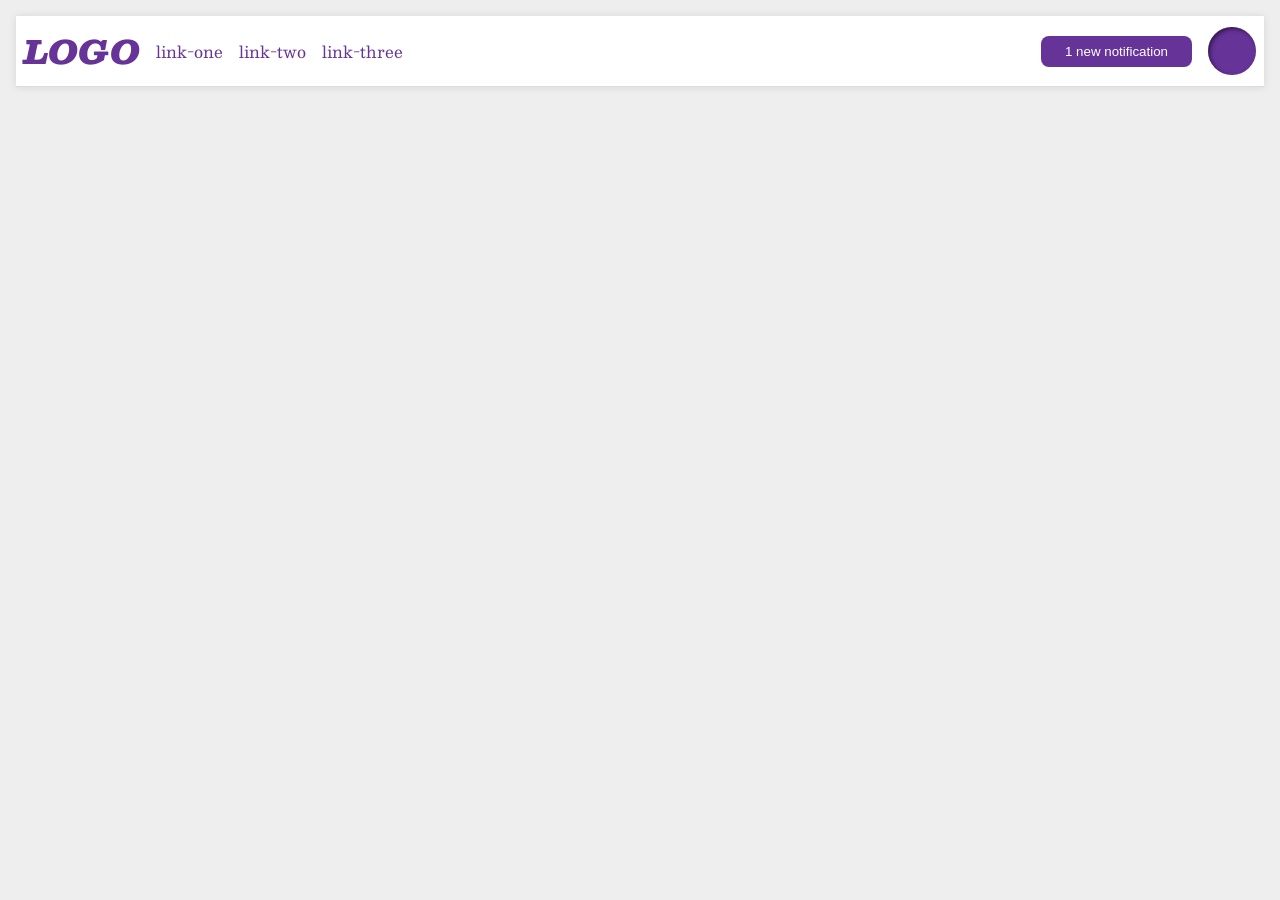
<file: foundations/flex/03-flex-header-2/index.html>
<!DOCTYPE html>
<html lang="en">
  <head>
    <meta charset="UTF-8">
    <meta http-equiv="X-UA-Compatible" content="IE=edge">
    <meta name="viewport" content="width=device-width, initial-scale=1.0">
    <title>Flex Header 2</title>
    <link rel="stylesheet" href="style.css">
  </head>
  <body>
    <div class="header">

    <div class="left-container">
      <div class="logo">LOGO</div>
      <ul>
        <li><a href="https://google.com">link-one</a></li>
        <li><a href="https://google.com">link-two</a></li>
        <li><a href="https://google.com">link-three</a></li>
      </ul>
    </div>
    
      <div class="right-container">
      <button class="notifications">
        1 new notification
      </button>
      <div class="profile-image"></div>
    </div>
  </body>
</html>
</file>
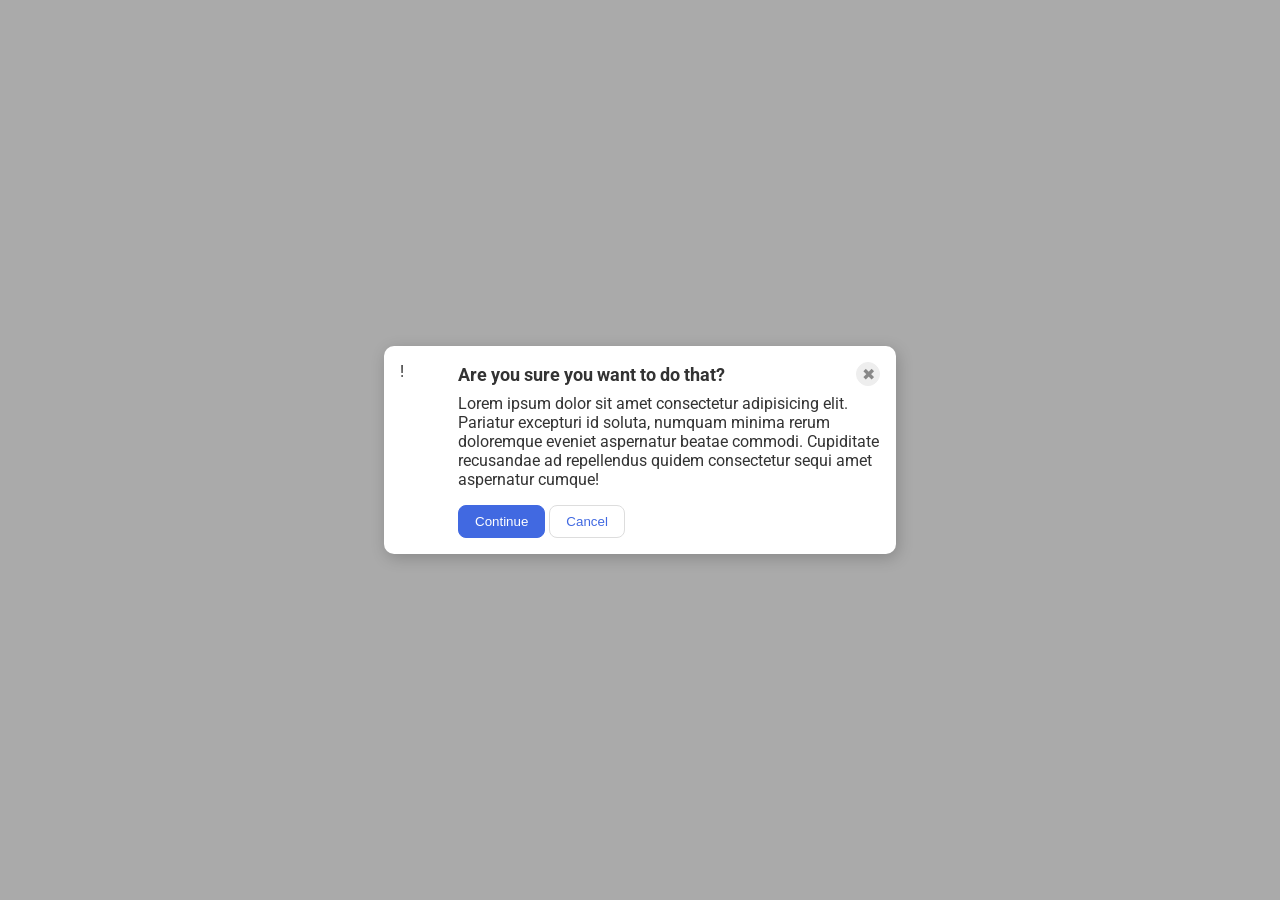
<file: foundations/flex/05-flex-modal/index.html>
<!DOCTYPE html>
<html lang="en">
  <head>
    <meta charset="UTF-8">
    <meta http-equiv="X-UA-Compatible" content="IE=edge">
    <meta name="viewport" content="width=device-width, initial-scale=1.0">
    <link rel="stylesheet" href="style.css">
    <title>Modal</title>
  </head>
  <body>
    <div class="modal">
      <div class="icon">!</div>
    <div class="container">
      <div class="header">
        Are you sure you want to do that?
      <button class="close-button">✖</button>
    </div>
      <div class="text">Lorem ipsum dolor sit amet consectetur adipisicing elit. Pariatur excepturi id soluta, numquam minima rerum doloremque eveniet aspernatur beatae commodi. Cupiditate recusandae ad repellendus quidem consectetur sequi amet aspernatur cumque!</div>
      <button class="continue">Continue</button>
      <button class="cancel">Cancel</button>
    </div>
    </div>  
  </body>
</html>
</file>
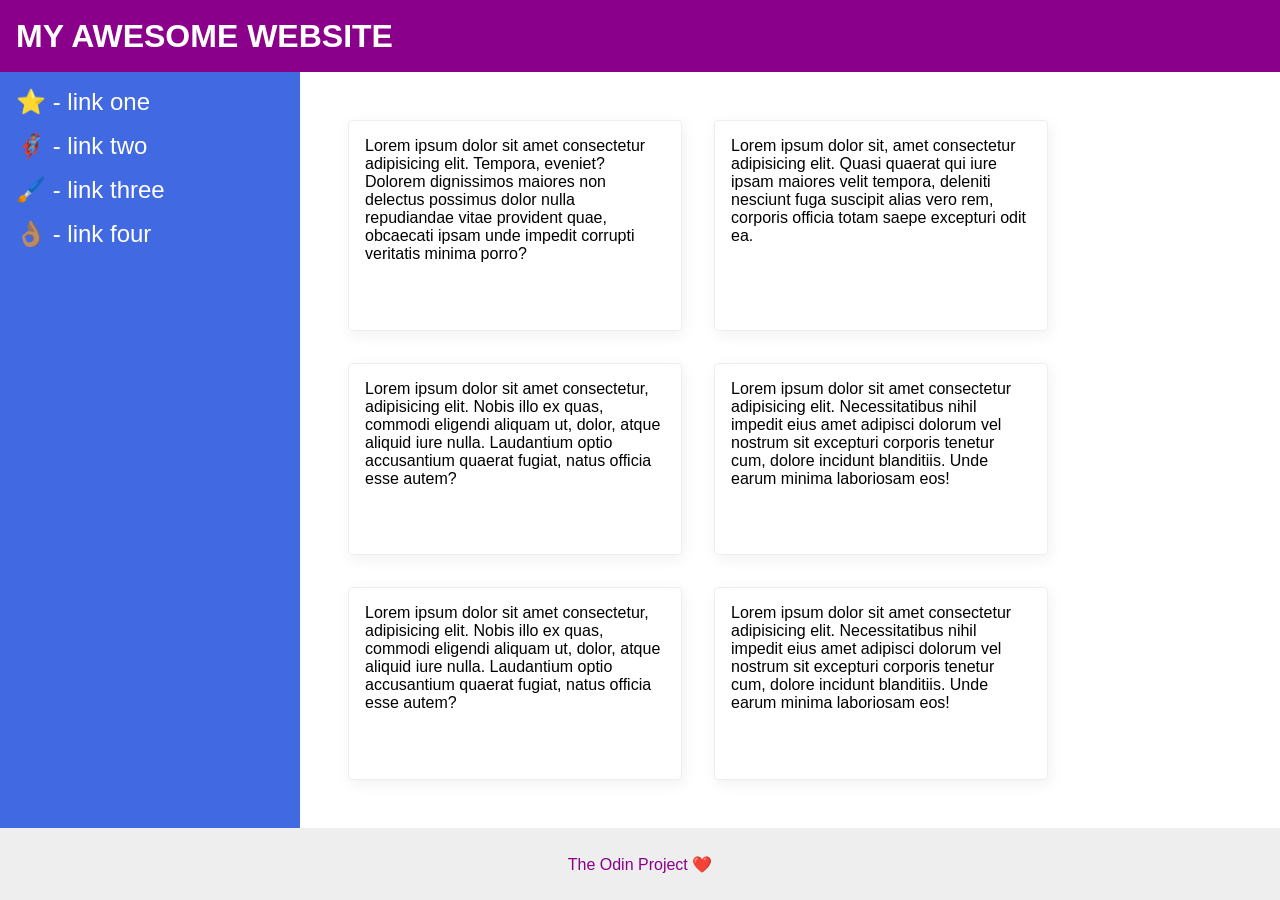
<file: foundations/flex/07-flex-layout-2/index.html>
<!DOCTYPE html>
<html lang="en">
  <head>
    <meta charset="UTF-8">
    <meta http-equiv="X-UA-Compatible" content="IE=edge">
    <meta name="viewport" content="width=device-width, initial-scale=1.0">
    <title>The Holy Grail</title>
    <link rel="stylesheet" href="style.css">
  </head>
  <body>
    <div class="header">
      MY AWESOME WEBSITE
    </div>
  <div class="container">
    <div class="sidebar">
      <ul>
        <li><a href="#">⭐ - link one</a></li>
        <li><a href="#">🦸🏽‍♂️ - link two</a></li>
        <li><a href="#">🖌️ - link three</a></li>
        <li><a href="#">👌🏽 - link four</a></li>
      </ul>
    </div>

  <div class="cards">
    <div class="card">Lorem ipsum dolor sit amet consectetur adipisicing elit. Tempora, eveniet? Dolorem dignissimos maiores non delectus possimus dolor nulla repudiandae vitae provident quae, obcaecati ipsam unde impedit corrupti veritatis minima porro?</div>
    <div class="card">Lorem ipsum dolor sit, amet consectetur adipisicing elit. Quasi quaerat qui iure ipsam maiores velit tempora, deleniti nesciunt fuga suscipit alias vero rem, corporis officia totam saepe excepturi odit ea.</div>
    <div class="card">Lorem ipsum dolor sit amet consectetur, adipisicing elit. Nobis illo ex quas, commodi eligendi aliquam ut, dolor, atque aliquid iure nulla. Laudantium optio accusantium quaerat fugiat, natus officia esse autem?</div>
    <div class="card">Lorem ipsum dolor sit amet consectetur adipisicing elit. Necessitatibus nihil impedit eius amet adipisci dolorum vel nostrum sit excepturi corporis tenetur cum, dolore incidunt blanditiis. Unde earum minima laboriosam eos!</div>
    <div class="card">Lorem ipsum dolor sit amet consectetur, adipisicing elit. Nobis illo ex quas, commodi eligendi aliquam ut, dolor, atque aliquid iure nulla. Laudantium optio accusantium quaerat fugiat, natus officia esse autem?</div>
    <div class="card">Lorem ipsum dolor sit amet consectetur adipisicing elit. Necessitatibus nihil impedit eius amet adipisci dolorum vel nostrum sit excepturi corporis tenetur cum, dolore incidunt blanditiis. Unde earum minima laboriosam eos!</div>
  </div>
  </div>
    <div class="footer">
      The Odin Project ❤️
    </div>
  </body>
</html>
</file>
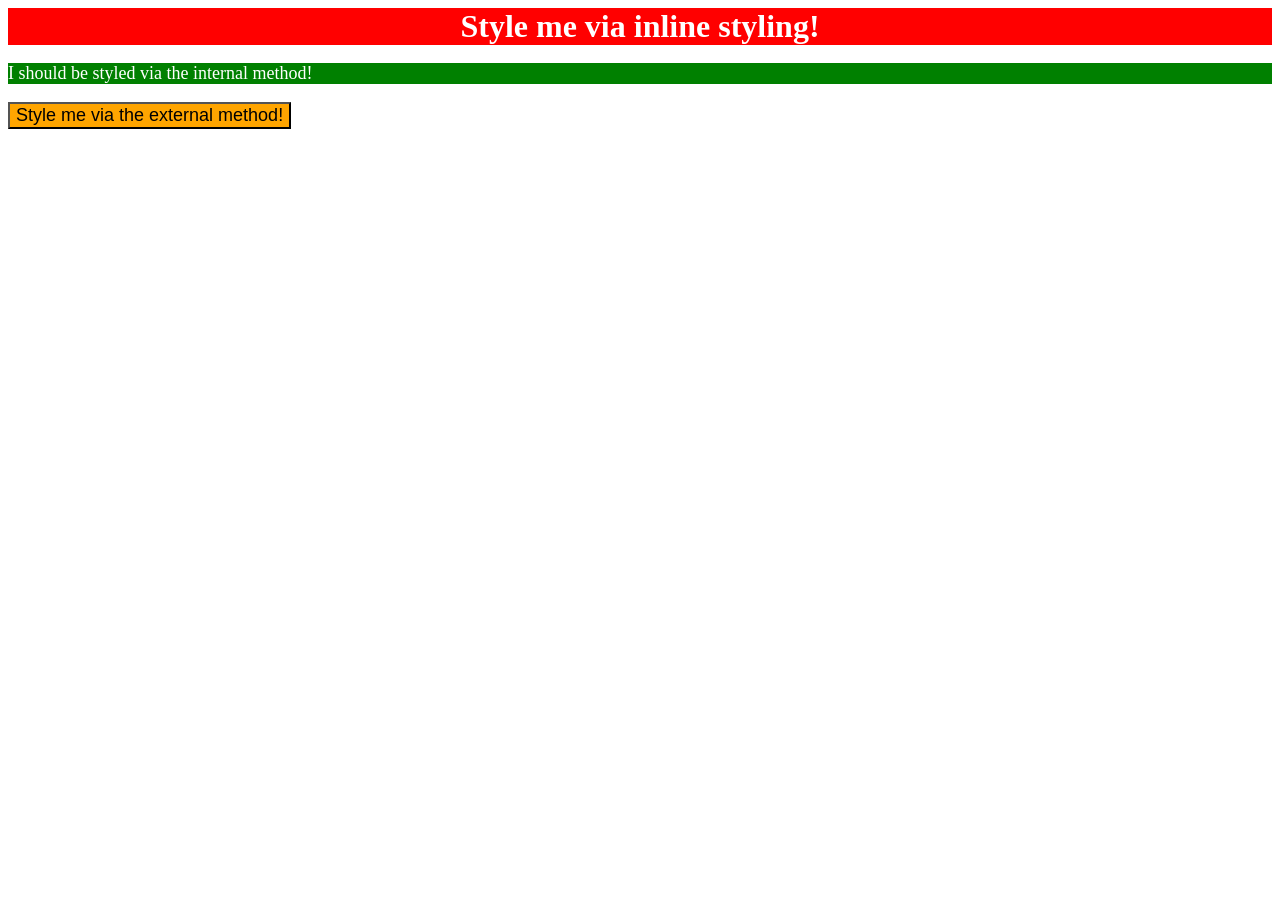
<file: foundations/intro-to-css/01-css-methods/index.html>
<!DOCTYPE html>
<html lang="en">
  <head>
    <meta charset="UTF-8">
    <meta http-equiv="X-UA-Compatible" content="IE=edge">
    <meta name="viewport" content="width=device-width, initial-scale=1.0">
    <title>Methods for Adding CSS</title>
    <!-- External CSS -->
     <link rel="stylesheet" href="styles.css"

      <!-- Internal CSS -->
      <style>
        p{
          background-color: green;
          color: white;
          font-size: 18px;
        }
      </style>
  </head>
  <body>
    <!-- Inline CSS-->
    <div style="background-color: red; color: white; font-size: 32px; text-align: center; font-weight: bold;">
      Style me via inline styling!
      </div>

    <p>I should be styled via the internal method!</p>
    <button>Style me via the external method!</button>
  </body>
</html>
</file>
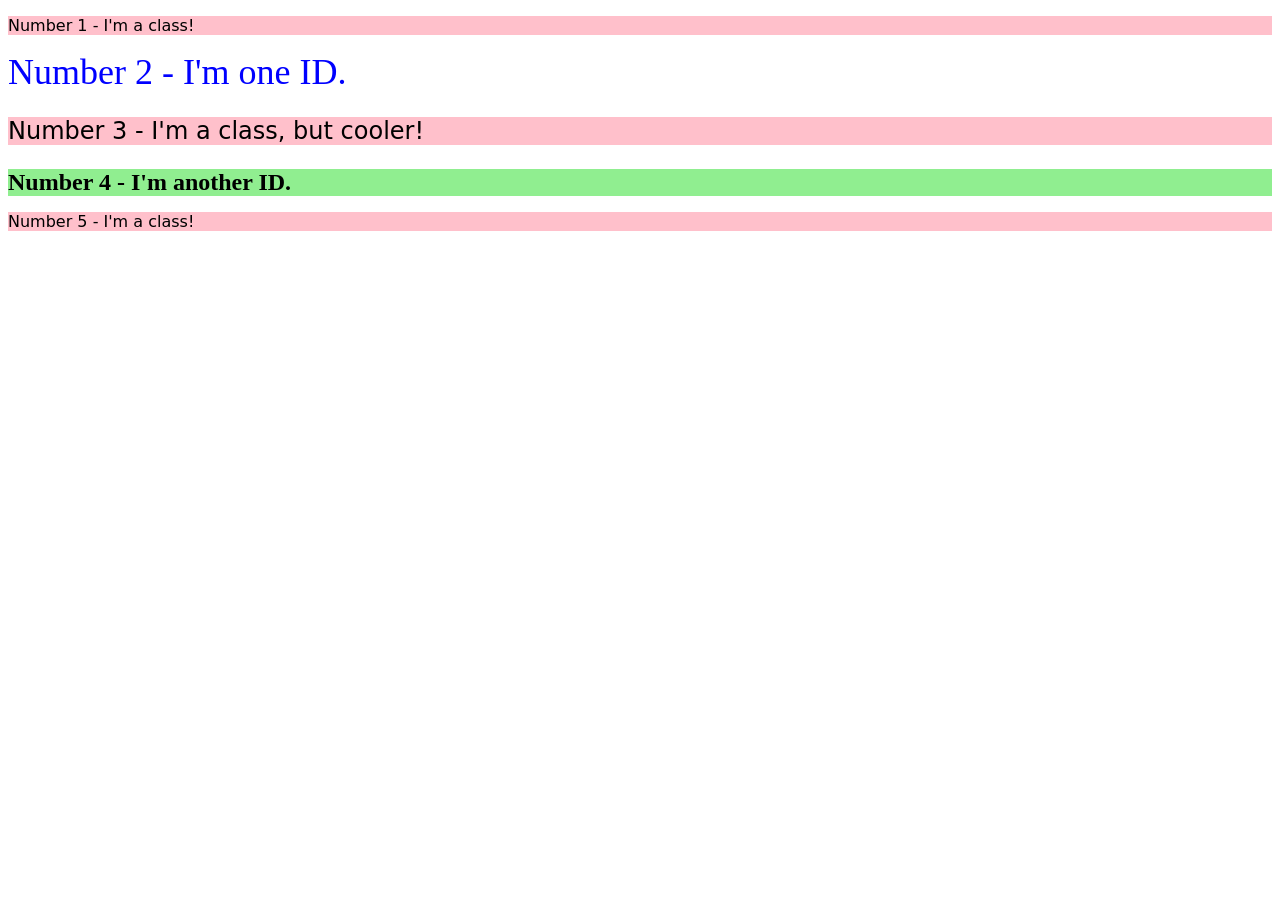
<file: foundations/intro-to-css/02-class-id-selectors/index.html>
<!DOCTYPE html>
<html lang="en">
  <head>
    <meta charset="UTF-8">
    <meta http-equiv="X-UA-Compatible" content="IE=edge">
    <meta name="viewport" content="width=device-width, initial-scale=1.0">
    <title>Class and ID Selectors</title>
    <link rel="stylesheet" href="style.css">
  </head>
  <body>
    <p class="odd">Number 1 - I'm a class!</p>
    <div id="number-2">Number 2 - I'm one ID.</div>
    <p class="odd cooler">Number 3 - I'm a class, but cooler!</p>
    <div id="number-4" class="cooler">Number 4 - I'm another ID.</div>
    <p class="odd">Number 5 - I'm a class!</p>
  </body>
</html>
</file>
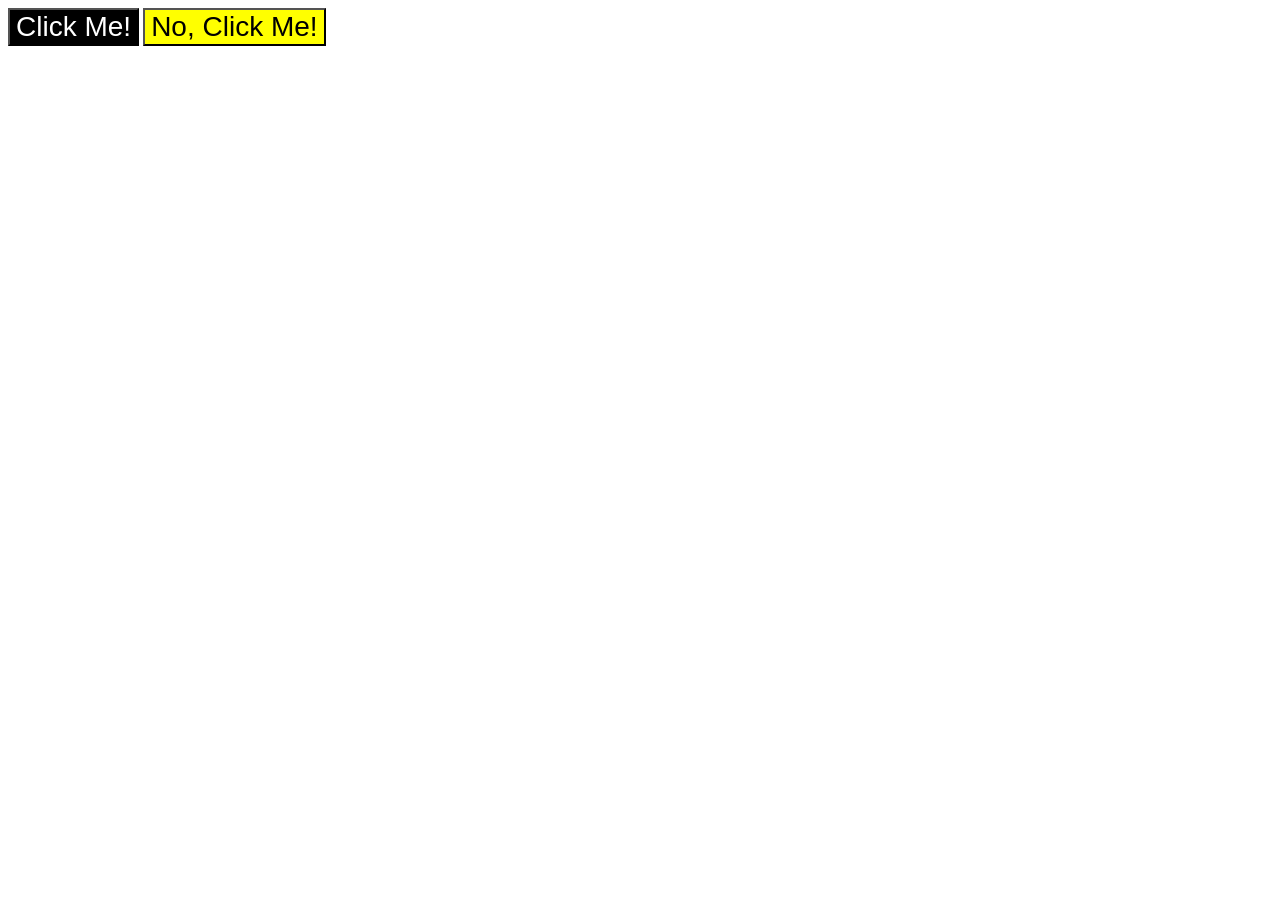
<file: foundations/intro-to-css/03-grouping-selectors/index.html>
<!DOCTYPE html>
<html lang="en">
  <head>
    <meta charset="UTF-8">
    <meta http-equiv="X-UA-Compatible" content="IE=edge">
    <meta name="viewport" content="width=device-width, initial-scale=1.0">
    <title>Grouping Selectors</title>
    <link rel="stylesheet" href="style.css">
  </head>
  <body>
    <button class="click-me">Click Me!</button>
    <button class="no-click-me">No, Click Me!</button>
  </body>
</html>
</file>
<file: foundations/flex/03-flex-header-2/style.css>
/* this is some magical font-importing.  
you'll learn about it later. */
@import url('https://fonts.googleapis.com/css2?family=Besley:ital,wght@0,400;1,900&display=swap');

body {
  margin: 0;
  background: #eee;
  font-family: Besley, serif;
  padding: 16px;
}

.header {
  display: flex;
  justify-content: space-between;
  align-items: center;
  padding: 8px;
  background: white;
  border-bottom: 1px solid #ddd;
  box-shadow: 0 0 8px rgba(0,0,0,.1);
}

.left-container,
.right-container {
  display: flex;
  align-items: center;
  gap: 16px;
}

.profile-image {
  background: rebeccapurple;
  box-shadow: inset 2px 2px 4px rgba(0,0,0,.5);
  border-radius: 50%;
  width: 48px;
  height: 48px;
}

.logo {
  color: rebeccapurple;
  font-size: 32px;
  font-weight: 900;
  font-style: italic;
}

button {
  border: none;
  border-radius: 8px;
  background: rebeccapurple;
  color: white;
  padding: 8px 24px;
}

a {
  /* this removes the line under our links */
  text-decoration: none;
  color: rebeccapurple;
}

ul {
  display: flex;
  gap: 16px;
  list-style-type: none;
  margin: 0;
  padding: 0;
}
</file>
<file: foundations/flex/05-flex-modal/style.css>
@import url('https://fonts.googleapis.com/css2?family=Roboto:wght@400;700&display=swap');

html, body {
  height: 100%;
}

body {
  font-family: Roboto, sans-serif;
  margin: 0;
  background: #aaa;
  color: #333;
  /* I'll give you this one for free lol */
  display: flex;
  align-items: center;
  justify-content: center;
}

.modal {
  background: white;
  width: 480px;
  border-radius: 10px;
  box-shadow: 2px 4px 16px rgba(0,0,0,.2);
  display: flex;
  padding: 16px;
  gap: 16px;
}

.icon {
  flex-shrink: 0;
  width: 42px;
  height: 42px;
}
.header {
  font-weight: bold;
  font-size: 18px;
  display: flex;
  justify-content: space-between;
  align-items: center;
  margin-bottom: 8px;
}

.text {
  margin-bottom: 16px;
}

.close-button {
  background: #eee;
  border-radius: 50%;
  color: #888;
  font-weight: 400;
  font-size: 16px;
  height: 24px;
  width: 24px;
  display: flex;
  align-items: center;
  justify-content: center;
  border: 1px solid #eee;
  padding: 0;
}

button {
  cursor: pointer;
  padding: 8px 16px;
  border-radius: 8px;
}

button.continue {
  background: royalblue;
  border: 1px solid royalblue;
  color: white;
}

button.cancel {
  background: white;
  border: 1px solid #ddd;
  color: royalblue;
}
</file>
<file: foundations/flex/07-flex-layout-2/style.css>
body {
  font-family: -apple-system, BlinkMacSystemFont, 'Segoe UI', Roboto, Oxygen, Ubuntu, Cantarell, 'Open Sans', 'Helvetica Neue', sans-serif;
  margin: 0;
  min-height: 100vh;
  display: flex;
  flex-direction: column;
}

.header {
  height: 72px;
  background: darkmagenta;
  color: white;
  font-size: 32px;
  font-weight: 900;
  display: flex;
  align-items: center;
  padding: 0 16px;
}

.footer {
  height: 72px;
  background: #eee;
  color: darkmagenta;
  display: flex;
  justify-content: center;
  align-items: center;
}

.container {
  display: flex;
  flex: 1;
}

.sidebar {
  width: 300px;
  background: royalblue;
  box-sizing: border-box;
  flex-shrink: 0;
  padding: 16px;
}

ul {
  list-style: none;
  padding: 0;
  margin: 0;
}

li {
  margin-bottom: 16px;
}

  a {
    color: white;
    text-decoration: none;
    font-size: 24px;
}

.cards {
  display: flex;
  flex-wrap: wrap;
  gap: 32px;
  padding: 48px;
}
.card {
  border: 1px solid #eee;
  box-shadow: 2px 4px 16px rgba(0,0,0,.06);
  border-radius: 4px;
  width: 300px;
  padding: 16px;
}
</file>
<file: foundations/intro-to-css/01-css-methods/styles.css>
button {
  background-color: orange;
  font-size: 18px;
}
</file>
<file: foundations/intro-to-css/02-class-id-selectors/style.css>
/* Add CSS Styling */

/* Style for class "odd" */
.odd {
    background-color: #ffc0cb;
    font-family: "Verdana", "deJavu Sans", sans-serif;
}

/* Style for ID "number-2" */
#number-2 {
    color: #0000ff;
    font-size: 36px;
}

/* Style for class "cooler" */
.cooler {
    font-size: 24px;
}

/* Style for ID "number-4" */
#number-4 {
    background-color: #90ee90;
    font-weight: bold;
}
</file>
<file: foundations/intro-to-css/03-grouping-selectors/style.css>
/* Add CSS Styling */

.click-me,
.no-click-me {
    font-size: 28px;
    font-family: "Helvetica", "Times New Roman", sans-serif;
}

/* Unique style for Click Me button */
.click-me {
    background-color: #000000;
    color: #ffffff;
}

/* Unique style for No, Click Me button */
.no-click-me {
    background-color: #ffff00;
    color: #000000;
}
</file>
